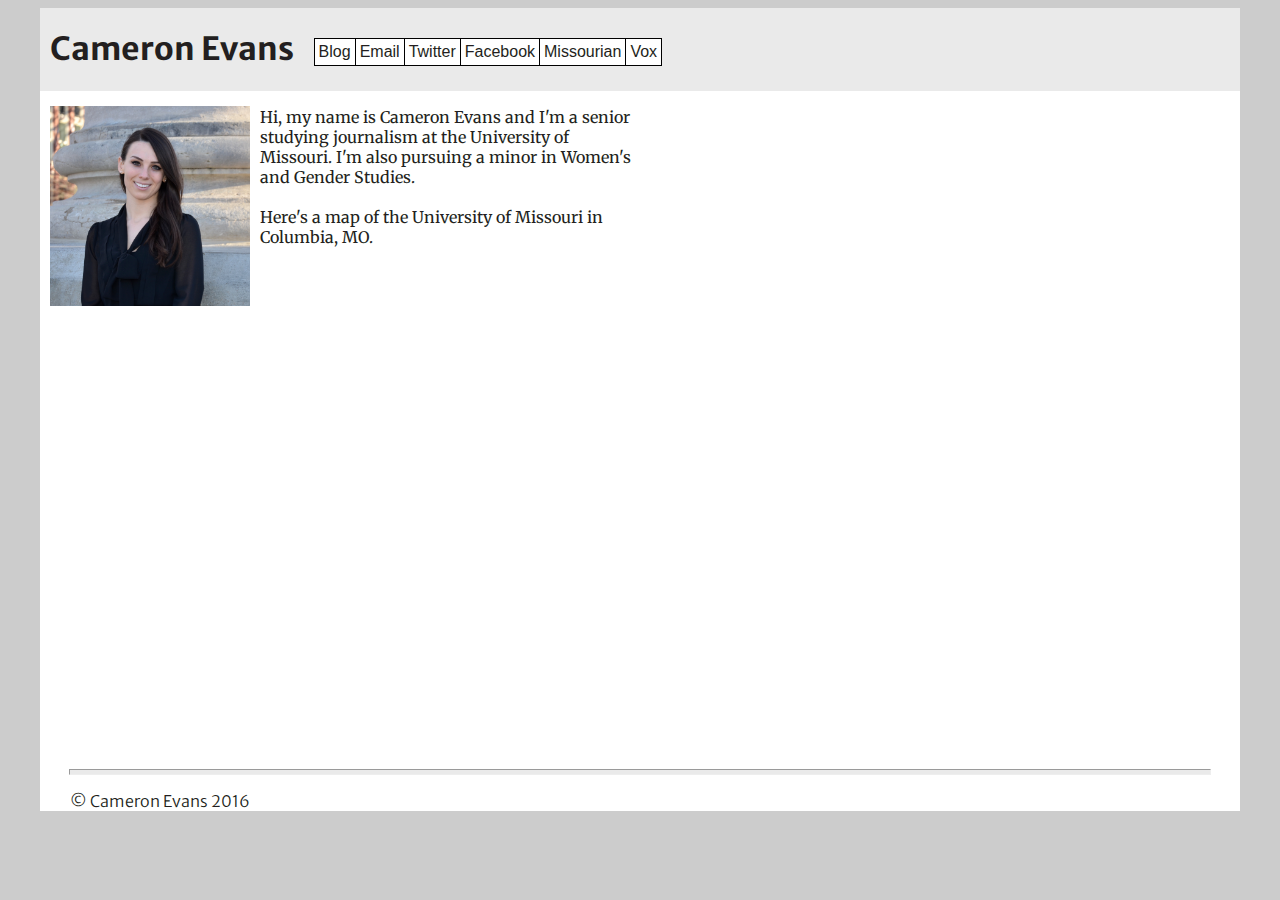
<file: index.html>
<!DOCTYPE html PUBLIC "-//W3C//DTD XHTML 1.0 Transitional//EN"
   "http://www.w3.org/TR/xhtml1/DTD/xhtml1-transitional.dtd">

   <html xmlns="http://www.w3.org/1999/xhtml">

   <head>
     <title>Cameron Evans</title>
     <meta http-equiv="content-type" content="text/html;charset=utf-8" />
     <link rel="stylesheet" type="text/css" href="style.css" />
     <link href="https://fonts.googleapis.com/css?family=Merriweather:400,400i" rel="stylesheet"/>
     <link href="https://fonts.googleapis.com/css?family=Merriweather+Sans" rel="stylesheet"/>
     <script src="https://code.jquery.com/jquery-1.12.0.min.js"></script>
     <script src="script.js" type="text/javascript"></script>
   </head>

 <!--This is a comment and won't show in the site.-->


<body>

  <div class="container">
    <header>
    <h1 id="top">Cameron Evans</h1>
    <nav>
      <a class="menu-trigger" href="#">&#9776;</a>
             <ul class="nav">
             <li>  <a href="https://camronweasley.wordpress.com" target="_blank">Blog</a></li>
             <li>  <a href="mailto:camrnevans@gmail.com" target="_blank">Email</a></li>
             <li>  <a href="https://twitter.com/cammaroon5" target="_blank">Twitter</a></li>
             <li> <a href="https://www.facebook.com/cameron.evans.92351" target="_blank">Facebook</a></li>
             <li>  <a href="https://www.columbiamissourian.com/users/profile/cameron%20evans/" target="_blank">Missourian</a></li>
             <li class="lastchild"><a href="https://www.voxmagazine.com/users/profile/cameron%20evans/" target="-blank">Vox</a></li>
           </ul>
         </nav>
       </header>
       <div class="wrapper">
              <article class="main">
              <a href="mailto:cae4kd@mail.missouri.edu">
                  <img src="picture.jpg" alt="Cameron Evans" width="200"/>
              </a>
              <p>Hi, my name is Cameron Evans and I'm a senior studying journalism at the University of Missouri. I'm also pursuing a minor in Women's and Gender Studies.
              <br>
              <br>
              Here's a map of the University of Missouri in Columbia, MO. </p>
              <div class="map-wrapper">
                <iframe src="https://www.google.com/maps/embed?pb=!1m18!1m12!1m3!1d3103.28220972882!2d-92.329926185078!3d38.940380779563974!2m3!1f0!2f0!3f0!3m2!1i1024!2i768!4f13.1!3m3!1m2!1s0x87dcb79505ed8739%3A0xc18305329c07fb48!2sUniversity+of+Missouri!5e0!3m2!1sen!2sus!4v1481847685318" width="600" height="450" frameborder="0" style="border:0" allowfullscreen></iframe>
            </div>
            </article>
            <aside class="aside">
              <p>If Prince William is 100% royal and Kate is 0% royal, does that make their baby the Half Blood Prince?</p>
            </aside>
          </div>
            <hr/>
            <p class="footer">
              &copy; Cameron Evans 2016
            </p>
          </body>
        </html>
</file>
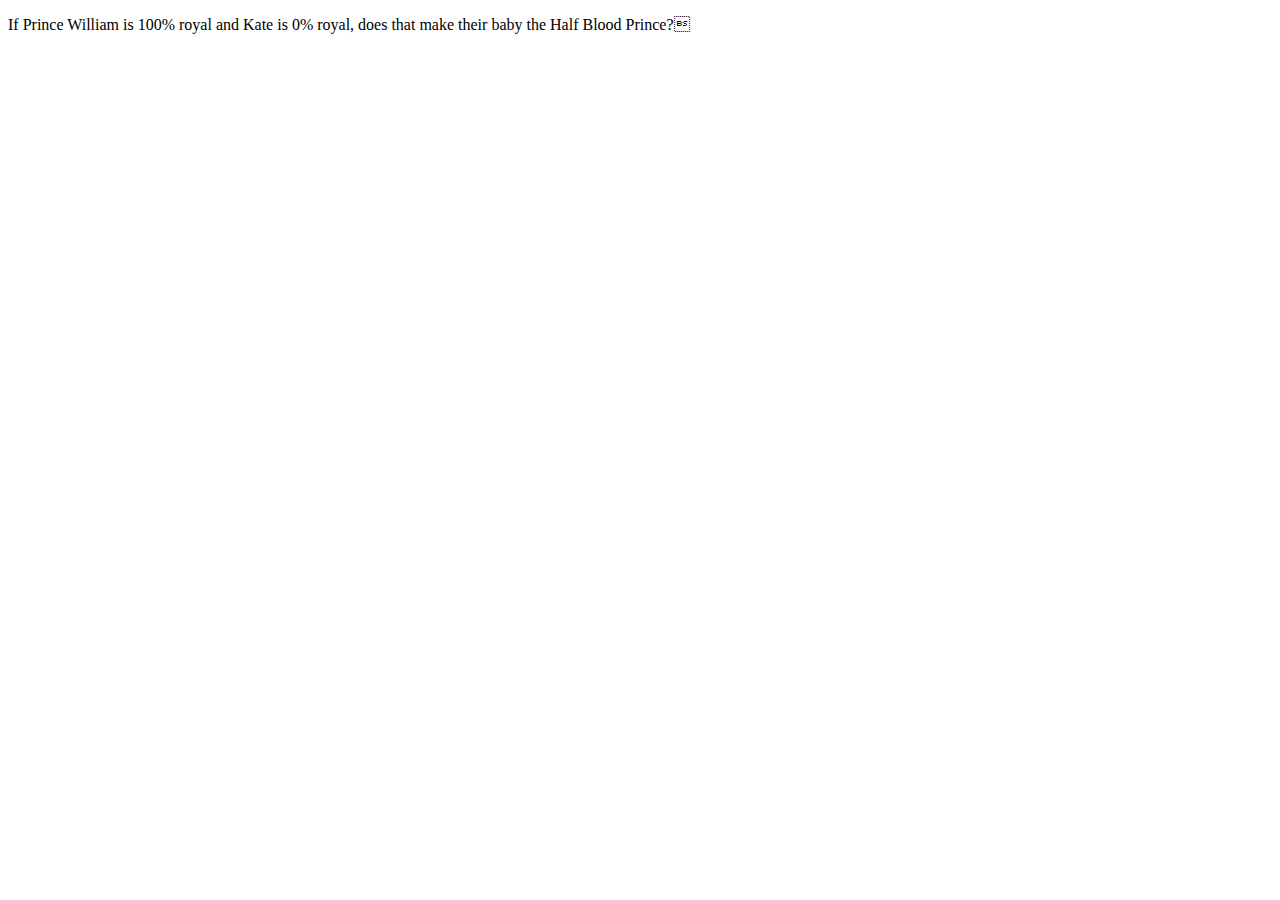
<file: index2.html>
<!DOCTYPE html PUBLIC "-//W3C//DTD XHTML 1.0 Transitional//EN"
   "http://www.w3.org/TR/xhtml1/DTD/xhtml1-transitional.dtd">

<html xmlns="http://www.w3.org/1999/xhtml">

<head>
     <title>Cameron's website</title>

</head>

<body>
  <p>If Prince William is 100% royal and Kate is 0% royal, does that make their baby the Half Blood Prince?</p>
</body>

</html>
</file>
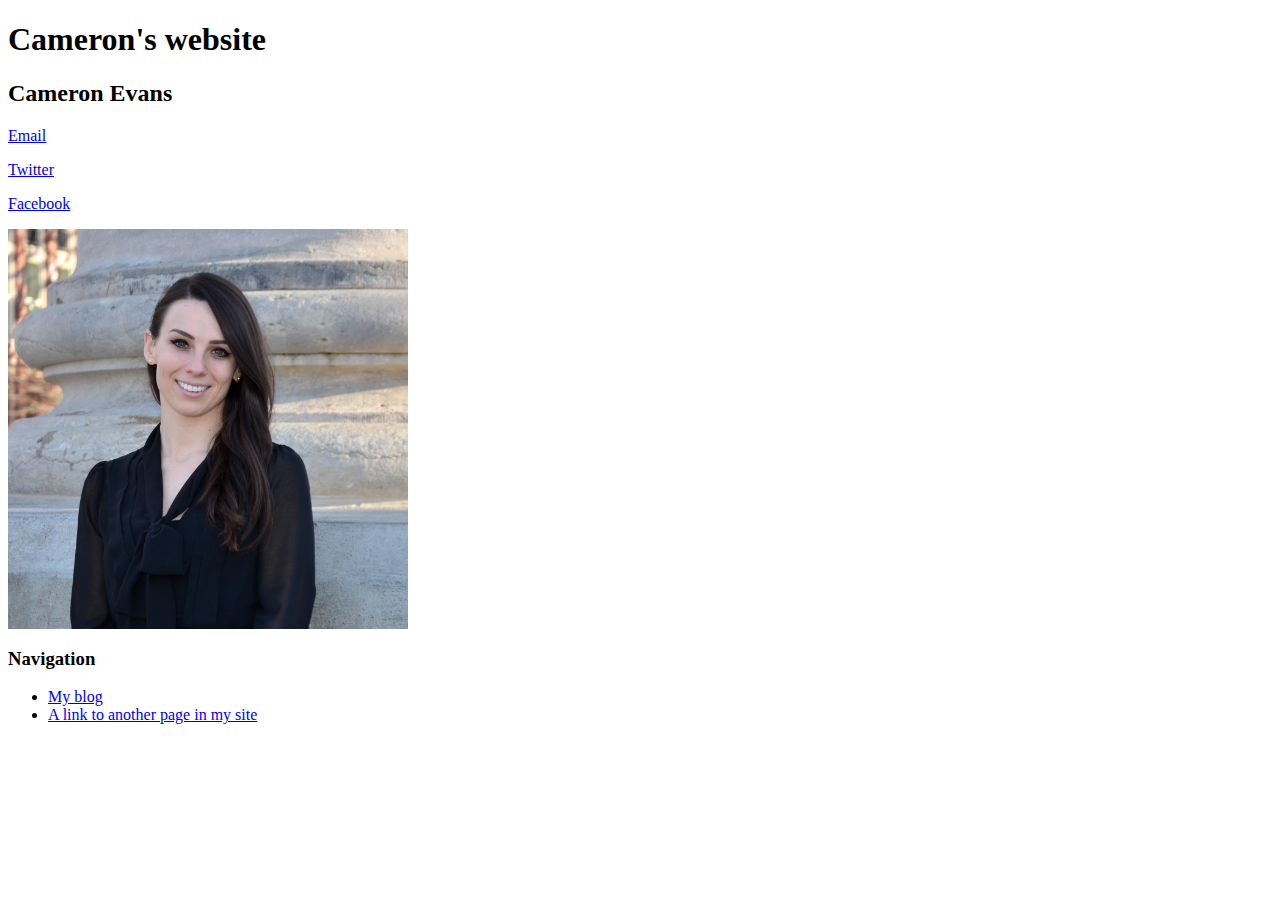
<file: oldindex.html>
<!DOCTYPE html PUBLIC "-//W3C//DTD XHTML 1.0 Transitional//EN"
   "http://www.w3.org/TR/xhtml1/DTD/xhtml1-transitional.dtd">

   <html xmlns="http://www.w3.org/1999/xhtml">

   <head>
     <title>Cameron's class example page</title>
     <meta http-equiv="content-type"
       content="text/html;charset=utf-8" />
   </head>


  <body>
    <h1>Cameron's website</h1>
    <h2>Cameron Evans</h2>

    <p><a
      href="mailto:cae4kd@mail.missouri.edu">Email</a></p>
      <p><a href="https://twitter.com/cammaroon5">Twitter</a></p>
    <p><a href="https://www.facebook.com/cameron.evans.92351">Facebook</a></p>


    <a href="mailto:cae4kd@mail.missouri.edu">
    <img src="picture.jpg" alt="Picture of me" width="400px"/> </a>




<h3>Navigation</h3>
    <ul>
        <li>    <a href="https://camronweasley.wordpress.com"> My blog</a>   </li>

      <li><a href="index2.html">A link to another page in my site</a></li>
    </ul>



  </body>

</html>
</file>
<file: style.css>
body{
  text-align: center;
  background-color: #cccccc;
}

.container{
  width:95%;
  background-color:#ffffff;
  margin:0 auto;
}

.nav{
  display: none;
  flex-flow: column;
  justify-content: space-around;
  align-items: center;
  margin: 0;
  padding: 0;
  border-left: 1px solid black;
}

.nav li {
  list-style-type: none;
  padding: 0;
  margin: 0;
  width: 100%;
  border-top: 1px solid black;
  border-right: 1px solid black;
}


.nav a:link {
  display: block;
  color: #231F20;
  background-color: #ffffff;
  text-align: center;
  text-decoration: none;
  padding: 4px;
  font-family: Helvetica, Arial, sans-serif;
}

.nav a:hover, a:active {
  background-color: #EAEAEA;
}

.nav a:visited{
  color: #231F20;
}

.wrapper{
  display: flex;
  flex-flow: row wrap;
}

.main{
  flex:1 100%;
}

.aside{
  background: silver;
  flex: 1 100%;
  padding: 10px;
}

h1{
 font-family: 'Merriweather Sans', Helvetica, Arial;
 color:#231F20;
}

p{
     font-family: 'Merriweather', Georgia, "Times New Roman", serif;
     padding-left: 10px;
     padding-right: 10px;
     text-align: left;
     max-width: 800px;
     color:#231F20;
}

img {
  border-style: none;
  padding-top: 15px;
  padding-bottom: 15px;
}


hr{
  background: #EAEAEA;
  width: 95%;
  height: 4px;
}


.map-wrapper{
  padding-bottom: 56.25%;
  position: relative;
  height: 0;
  overflow: hidden;
}

.map-wrapper iframe{
  left: 0;
  top: 0;
  height: 100%;
  width: 100%;
  position: absolute;
}

.footer {
    font-family: 'Merriweather Sans', Helvetica, Arial;
    font-weight: 300;
    text-align: left;
    padding-left: 30px;
}

.menu-trigger{
  order:1;
  color: white;
  text-decoration: none;
  width: 2em;
  font-size: 1.5em;
}

header{
  display: flex;
  flex-flow: column;
  background-color: #EAEAEA;
  margin: 0;
  padding: 0 10px;
  color: white;
}

@media all and (min-width:700px){
  .nav{
    display: flex;
    flex-flow: row;
    justify-content: space-around;
    border-bottom: 1px solid black;
  }
  .nav1{
    flex-flow: row;
    justify-content: space-around;
    border-bottom: 1px solid black;
  }
  .lastchild{
    border-bottom: none;
  }
  .aside{
    display: none;
    flex:1 auto;
    order: 2;
  }
  .main{
    flex: 3 0px;
    order: 1;
  }

  .main{
    display: flex;
    flex-flow: row;
    padding-left: 10px;
  }
  .menu-trigger{
    display: none;
  }
  header{
    display: flex;
    flex-flow: row;
  }
  nav{
    padding-top: 30px;
    padding-left: 20px;
  }

  .map-wrapper{
    position: relative;
    padding-right: 50%;
  }

  .map-wrapper iframe{
    width: 90%;
    height: 90%;
    position: absolute;
    top: 0;
  }
}

@media all and (min-width: 1100px){
  .aside{
    display: none;
  }
  .menu-trigger{
    display: none;
  }
}
</file>
